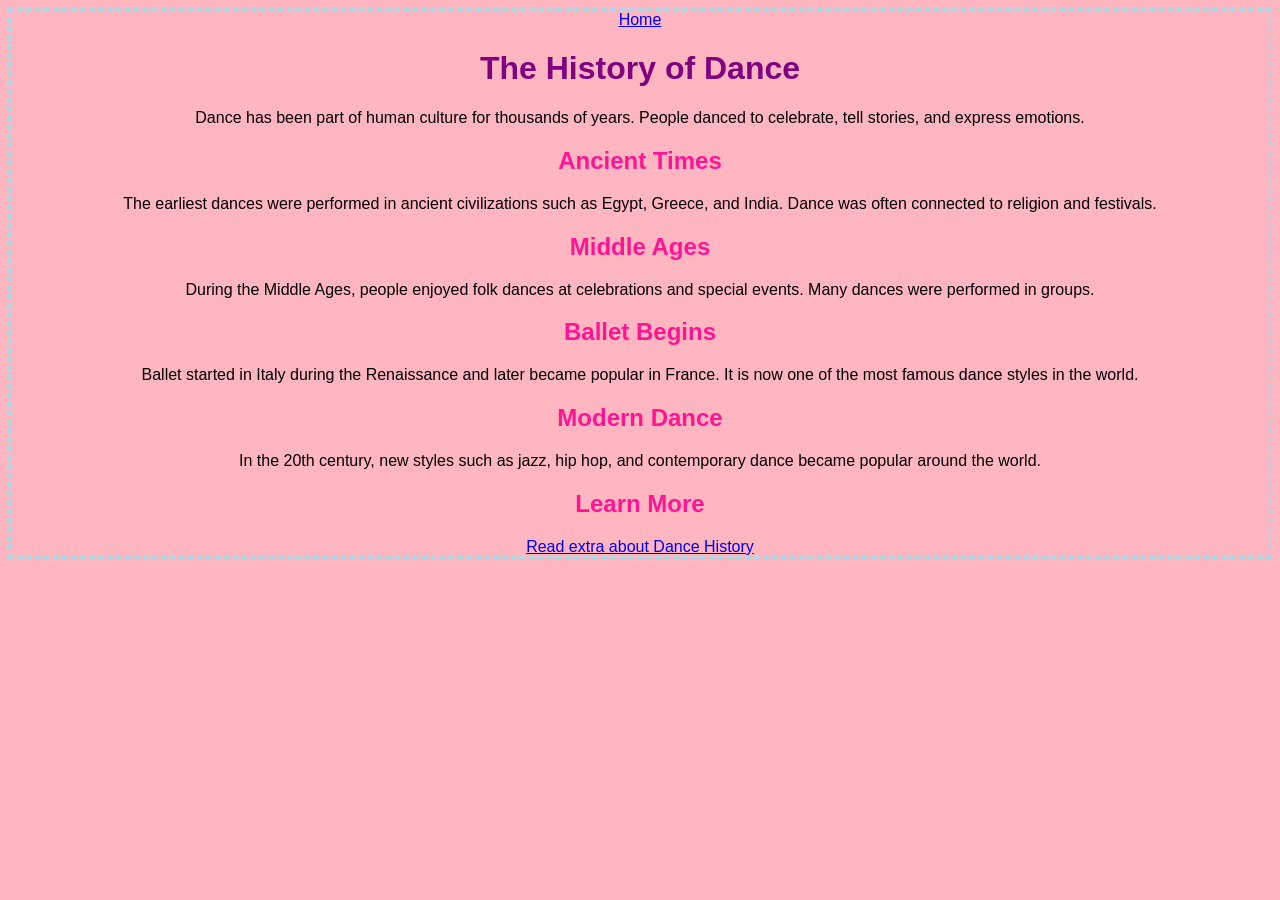
<file: history.html>
<!DOCTYPE html>
<html>
<head>
    <title>History of Dance</title>
    <link rel="stylesheet" href="style.css">
</head>
<body>
    <nav>
            <a href="index.html">Home</a>
        </nav>

    <h1>The History of Dance</h1>

    <p>
        Dance has been part of human culture for thousands of years.
        People danced to celebrate, tell stories, and express emotions.
    </p>

    <h2>Ancient Times</h2>
    <p>
        The earliest dances were performed in ancient civilizations such as Egypt,
        Greece, and India. Dance was often connected to religion and festivals.
    </p>

    <h2>Middle Ages</h2>
    <p>
        During the Middle Ages, people enjoyed folk dances at celebrations and
        special events. Many dances were performed in groups.
    </p>

    <h2>Ballet Begins</h2>
    <p>
        Ballet started in Italy during the Renaissance and later became popular
        in France. It is now one of the most famous dance styles in the world.
    </p>

    <h2>Modern Dance</h2>
    <p>
        In the 20th century, new styles such as jazz, hip hop, and contemporary
        dance became popular around the world.
    </p>

    <h2>Learn More</h2>
    <a href="https://en.wikipedia.org/wiki/History_of_dance" target="_blank">
        Read extra about Dance History
    </a>

</body>
</html>
</file>
<file: style.css>
body {
    background-color: lightpink;
    text-align: center;
    font-family: Arial, sans-serif;
    border: dashed lightblue
}

h1 {
    color: purple;
}

h2 {
    color: deeppink;
}

h3 {
    color: coral
}

p {
    color: black;
}

ul {
    list-style-position: inside;
}

img {
    border: 3px solid purple;
    border-radius: 10px;
}
</file>
